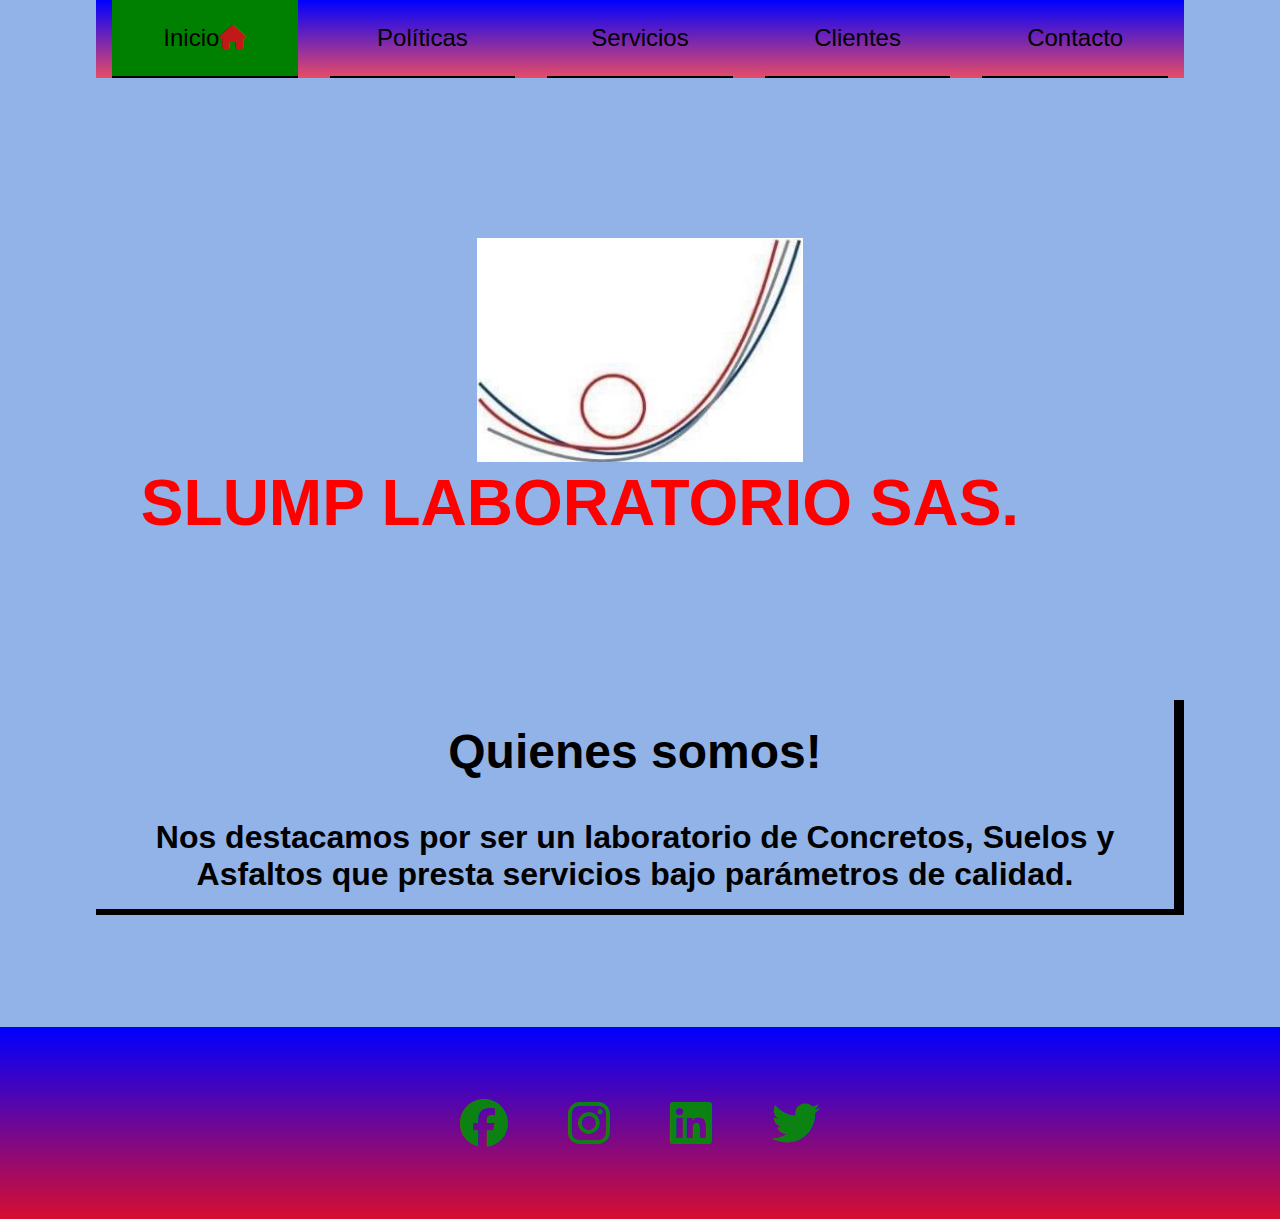
<file: index.html>
<!DOCTYPE html>
<html lang="es">
<head>
    <meta charset="UTF-8">
    <meta name="viewport" content="width=device-width, initial-scale=1.0">
    <link rel="stylesheet" href="https://cdnjs.cloudflare.com/ajax/libs/font-awesome/6.6.0/css/all.min.css">
    <link rel="stylesheet" href="css/estilos.css">
    <link rel="icon" href="img/Logo_1.ico">
    <title>Slump</title>
</head>
<body>
    <nav class="menu">
        <input type="checkbox" id="menu-toggle">
        <label for="menu-toggle" class="menu-icon">&#9776;</label>
        <ul class="menu-items">
            <li><a class="activa" href="index.html">Inicio<i class="fa-solid fa-house"></i></a></li>
            <li><a href="politicas.html">Políticas</a></li>
            <li><a href="servicios.html">Servicios</a></li>
            <li><a href="clientes.html">Clientes</a></li>
            <li><a href="contacto1.html">Contacto</a></li>
        </ul>
    </nav>
    <section id="titulo">
        <div class="titulo">
            <img class="logo" src="img/Logo_1.jpg" alt="logo">
            <h1 class="logo">SLUMP LABORATORIO SAS.</h1>
        </div>
    </section>
    <section id="introduccion">
        <div class="introduccion">
            <h3>Quienes somos!</h3>
            <p>Nos destacamos por ser un laboratorio de Concretos, Suelos y Asfaltos que presta servicios bajo parámetros de calidad.</p>
        </div>
    </section>
    <footer id="redes">
        <div class="redes">
            <a href="#"><i class="fa-brands fa-facebook"></i></a>
            <a href="#"><i class="fa-brands fa-instagram"></i></a>
            <a href="#"><i class="fa-brands fa-linkedin"></i></a>
            <a href="#"><i class="fa-brands fa-twitter"></i></a>
        </div>
    </footer>
</body>
</html>
</file>
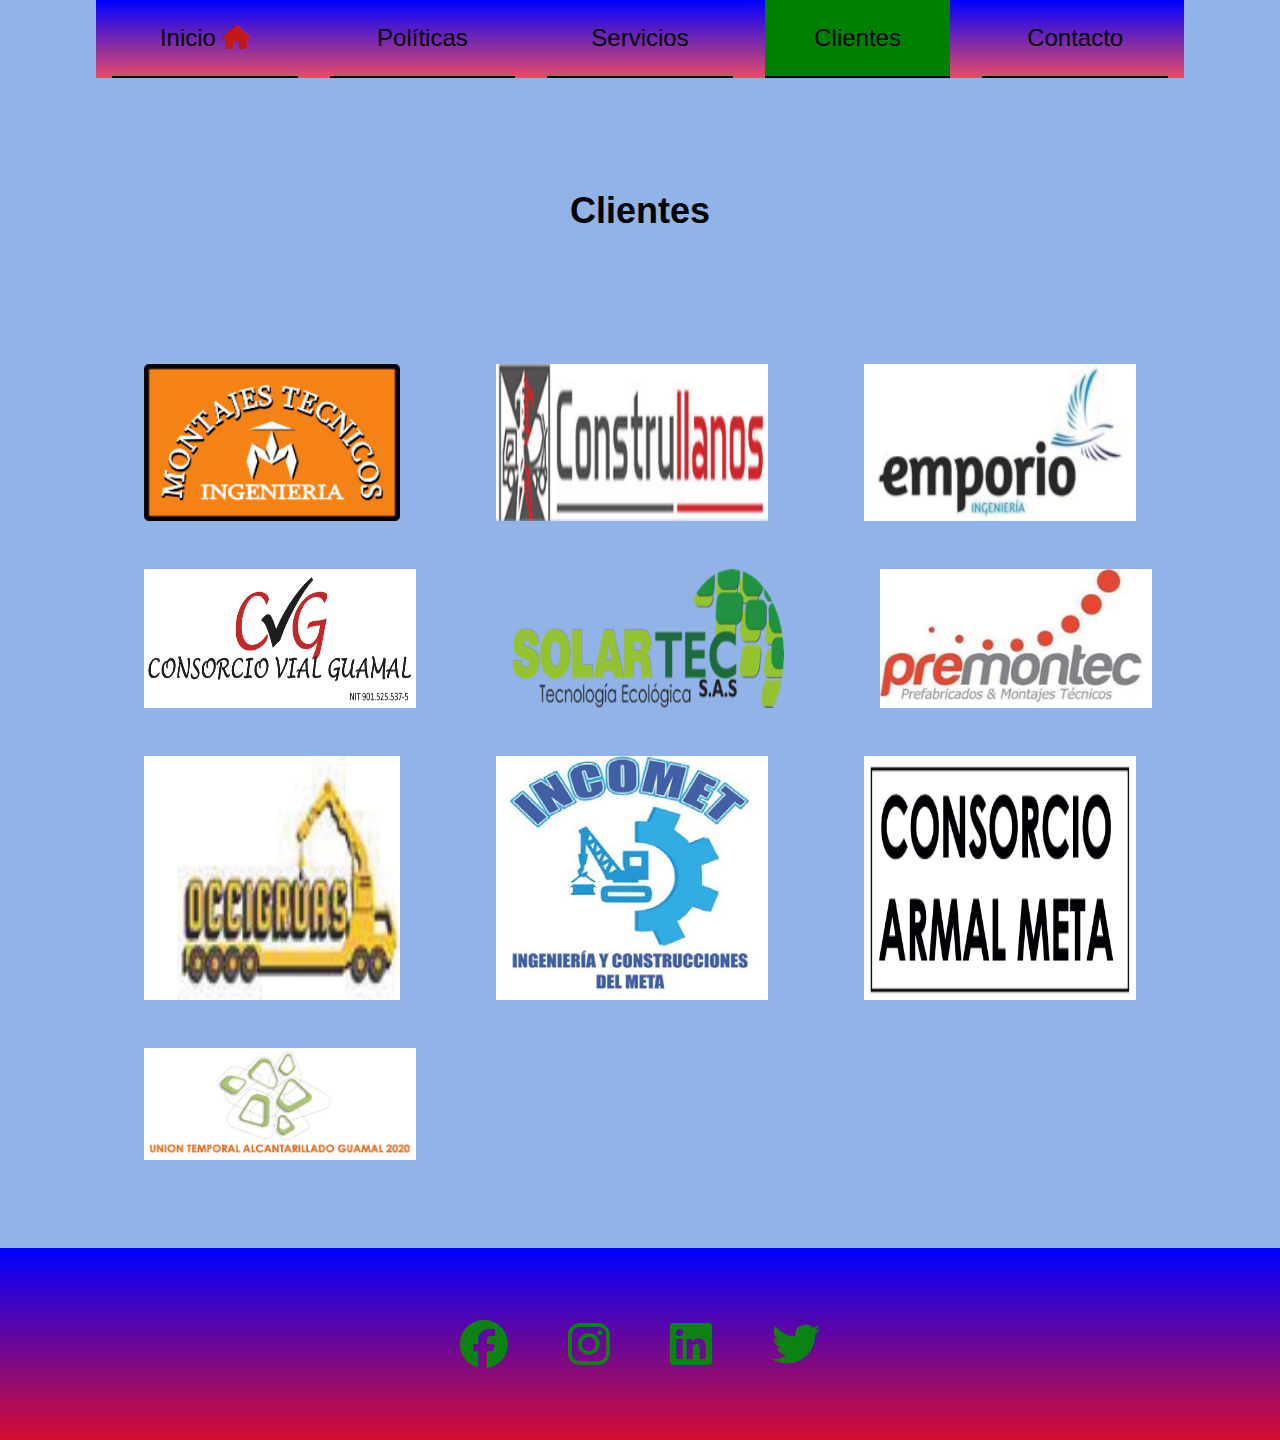
<file: clientes.html>
<!DOCTYPE html>
<html lang="es">
<head>
    <meta charset="UTF-8">
    <meta name="viewport" content="width=device-width, initial-scale=1.0">
    <link rel="stylesheet" href="https://cdnjs.cloudflare.com/ajax/libs/font-awesome/6.6.0/css/all.min.css">
    <link rel="stylesheet" href="css/estilos.css">
    <link rel="icon" href="img/Logo_1.ico">
    <title>Slump</title>
</head>
<body>
    <nav class="menu">
        <input type="checkbox" id="menu-toggle">
        <label for="menu-toggle" class="menu-icon">&#9776;</label>
        <ul class="menu-items">
            <li><a href="index.html">Inicio <i class="fa-solid fa-house"></i></a></li>
            <li><a href="politicas.html">Políticas</a></li>
            <li><a href="servicios.html">Servicios</a></li>
            <li><a class="activa" href="clientes.html">Clientes</a></li>
            <li><a href="contacto1.html">Contacto</a></li>
        </ul>
    </nav>
    <section id="clientes">
        <div class="clientes">
            <div class="titulo_cliente">
                <h2>Clientes</h2>   
            </div>
            <div class="imgs">
                <img src="img/Cliente_montajes.png" alt="">
                <img src="img/Cliente_constru.png" alt="">
                <img src="img/Cliente_emporio.png" alt="">
            </div>
            <div class="imgs">
                <img src="img/Cliente_vial guamal.png" alt="">
                <img src="img/Cliente_solar.png" alt="">
                <img src="img/Cliente_premontec.jpg" alt="">
            </div>
            <div class="imgs">
                <img src="img/Cliente_occigruas.png" alt="">
                <img src="img/Cliente_incomet.jpg" alt="">
                <img src="img/Cliente_armal meta.png" alt="">
            </div>
            <div class="imgs">
                <img src="img/Cliente_union temporal.png" alt="">
            </div>
        </div>
    </section>
    
    <footer id="redes">
        <div class="redes">
            <a href="#"><i class="fa-brands fa-facebook"></i></a>
            <a href="#"><i class="fa-brands fa-instagram"></i></a>
            <a href="#"><i class="fa-brands fa-linkedin"></i></a>
            <a href="#"><i class="fa-brands fa-twitter"></i></a>
        </div>
    </footer>
</body>
</html>
</file>
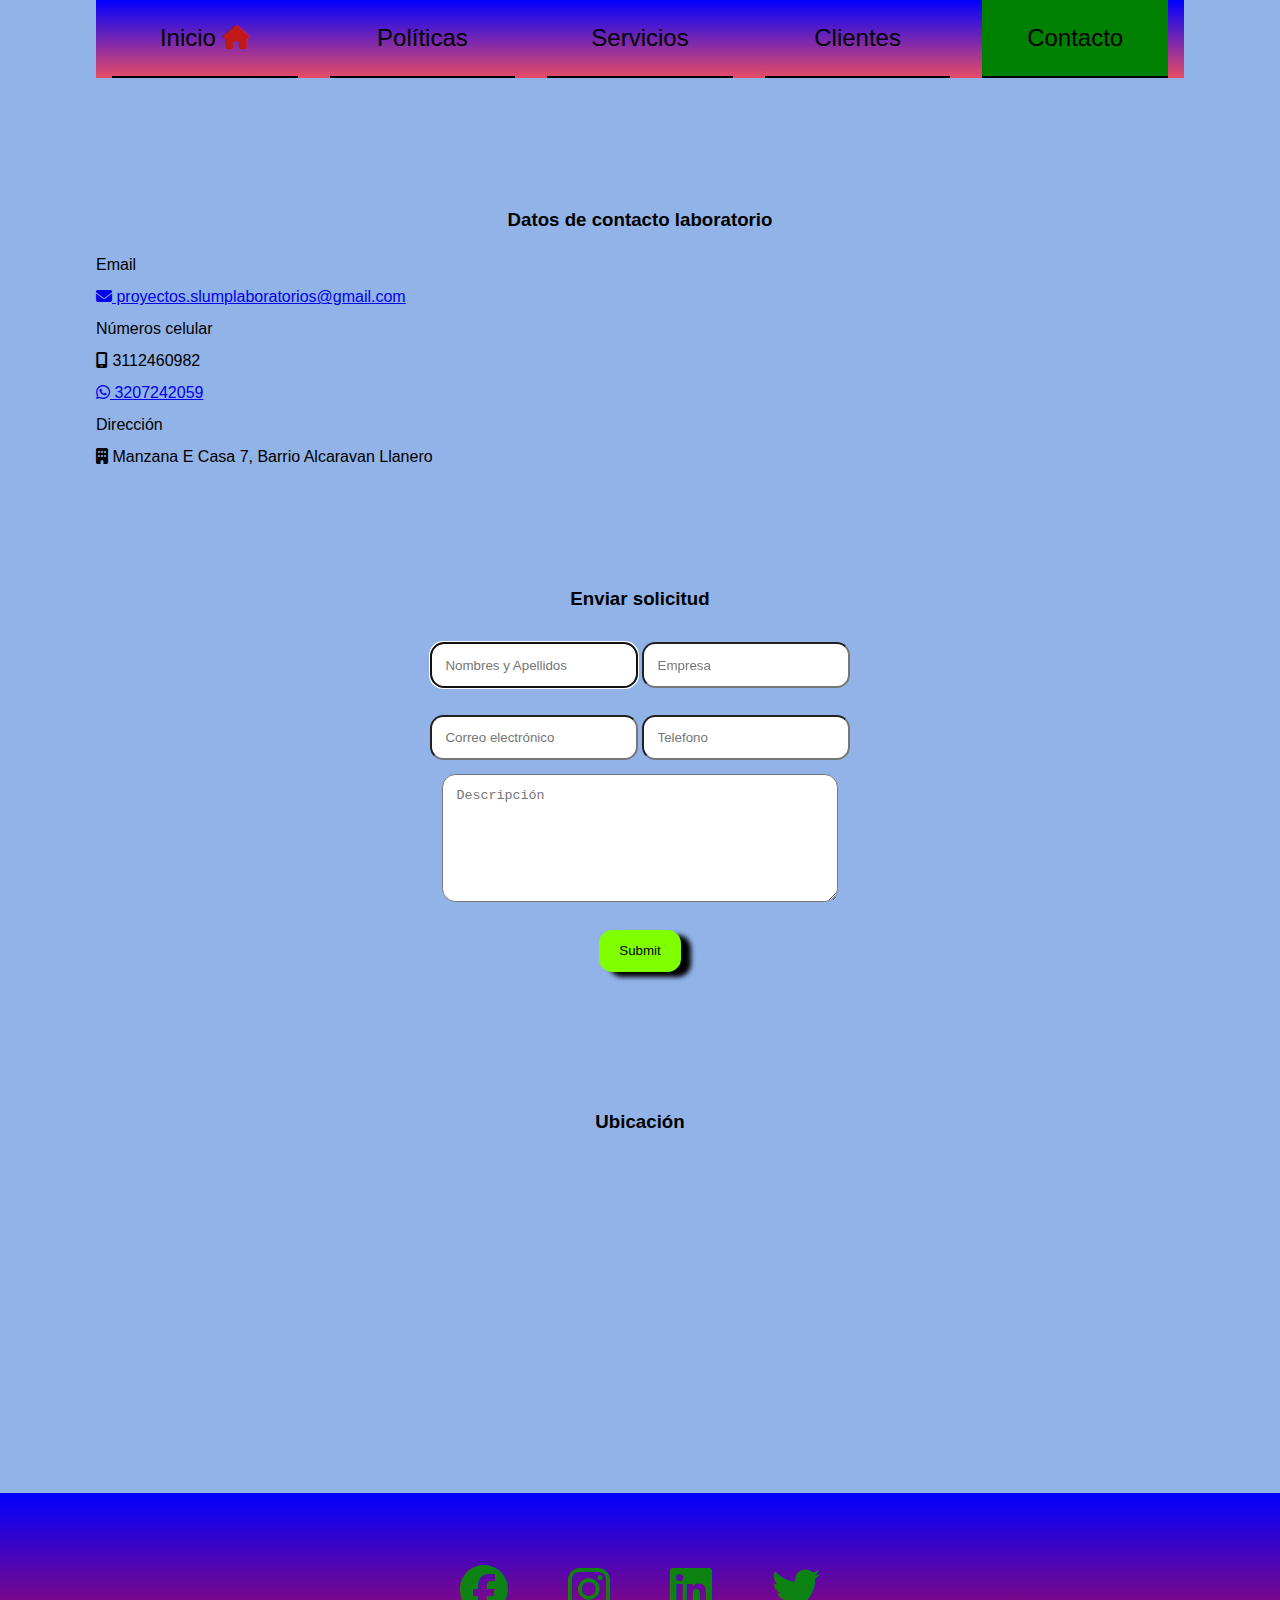
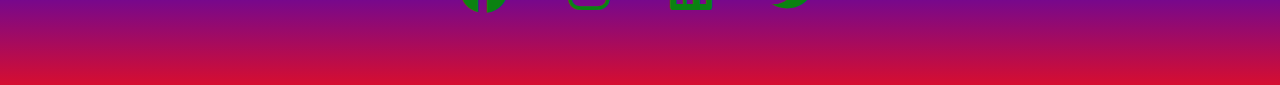
<file: contacto1.html>
<!DOCTYPE html>
<html lang="es">
<head>
    <meta charset="UTF-8">
    <meta name="viewport" content="width=device-width, initial-scale=1.0">
    <link rel="stylesheet" href="https://cdnjs.cloudflare.com/ajax/libs/font-awesome/6.6.0/css/all.min.css">
    <link rel="stylesheet" href="css/estilos.css">
    <link rel="icon" href="img/Logo_1.ico">
    <title>Slump</title>
</head>
<body>
    <nav class="menu">
        <input type="checkbox" id="menu-toggle">
        <label for="menu-toggle" class="menu-icon">&#9776;</label>
        <ul class="menu-items">
            <li><a href="index.html">Inicio <i class="fa-solid fa-house"></i></a></li>
            <li><a href="politicas.html">Políticas</a></li>
            <li><a href="servicios.html">Servicios</a></li>
            <li><a href="clientes.html">Clientes</a></li>
            <li><a class="activa" href="contacto1.html">Contacto</a></li>
        </ul>
    </nav>
    <section id="contacto">
        <div class="contacto">
            <div class="datos contacto_1">
                <h3>Datos de contacto laboratorio</h3>
                <div class="contacto_0">
                    <p class="nombre">Email</p>
                    <a href="mailto:proyectos.slumplaboratorios@gmail.com"><i class="fa-solid fa-envelope"></i> proyectos.slumplaboratorios@gmail.com</a>
                    <p class="nombre">Números celular</p>
                    <p><i class="fa-solid fa-mobile-screen"></i> 3112460982</p>
                    <a href="https://wa.me/573207242059"><i class="fa-brands fa-whatsapp"></i> 3207242059</a>
                    <p class="nombre">Dirección</p>
                    <p><i class="fa-solid fa-building"></i> Manzana E Casa 7, Barrio Alcaravan Llanero</p>
                </div>
            </div>
            <div class="formulario contacto_1">
                <form action="" method="get" class="form_inicial">
                    <h3>Enviar solicitud</h3>
                    <div class="nombre_empresa form1">
                        <input class="casillas" type="text" name="nombre" autofocus required placeholder="Nombres y Apellidos">
                        <input class="casillas" type="text" name="empresa" autofocus required placeholder="Empresa">
                    </div>
                    <div class="email_tele form1">
                        <input class="casillas" type="email" placeholder="Correo electrónico" required>
                        <input class="casillas" type="tel" name="telefono" placeholder="Telefono">
                    </div>
                    <div class="texarea form1">
                        <textarea name="descripcion" id="descripcion" rows="6" cols="45" placeholder="Descripción"></textarea>
                        <div class="boton">
                            <input type="submit" name="enviar">
                        </div>
                    </div>
                </form>
            </div>
            <div class="ubicacion contacto_1">
                <h3>Ubicación</h3>
                <iframe src="https://www.google.com/maps/embed?pb=!1m18!1m12!1m3!1d1579.7187860583435!2d-73.76399096332685!3d3.8866062204715743!2m3!1f0!2f0!3f0!3m2!1i1024!2i768!4f13.1!3m3!1m2!1s0x8e3e1561b1a7baf5%3A0xa03e31f86cb4e578!2sSlump%20laboratorio!5e0!3m2!1ses-419!2sco!4v1717995099963!5m2!1ses-419!2sco" style="border:0;" allowfullscreen="" loading="lazy" referrerpolicy="no-referrer-when-downgrade"></iframe>
            </div>
        </div>
    </section>
    
    <footer id="redes">
        <div class="redes">
            <a href="#"><i class="fa-brands fa-facebook"></i></a>
            <a href="#"><i class="fa-brands fa-instagram"></i></a>
            <a href="#"><i class="fa-brands fa-linkedin"></i></a>
            <a href="#"><i class="fa-brands fa-twitter"></i></a>
        </div>
    </footer>
</body>
</html>
</file>
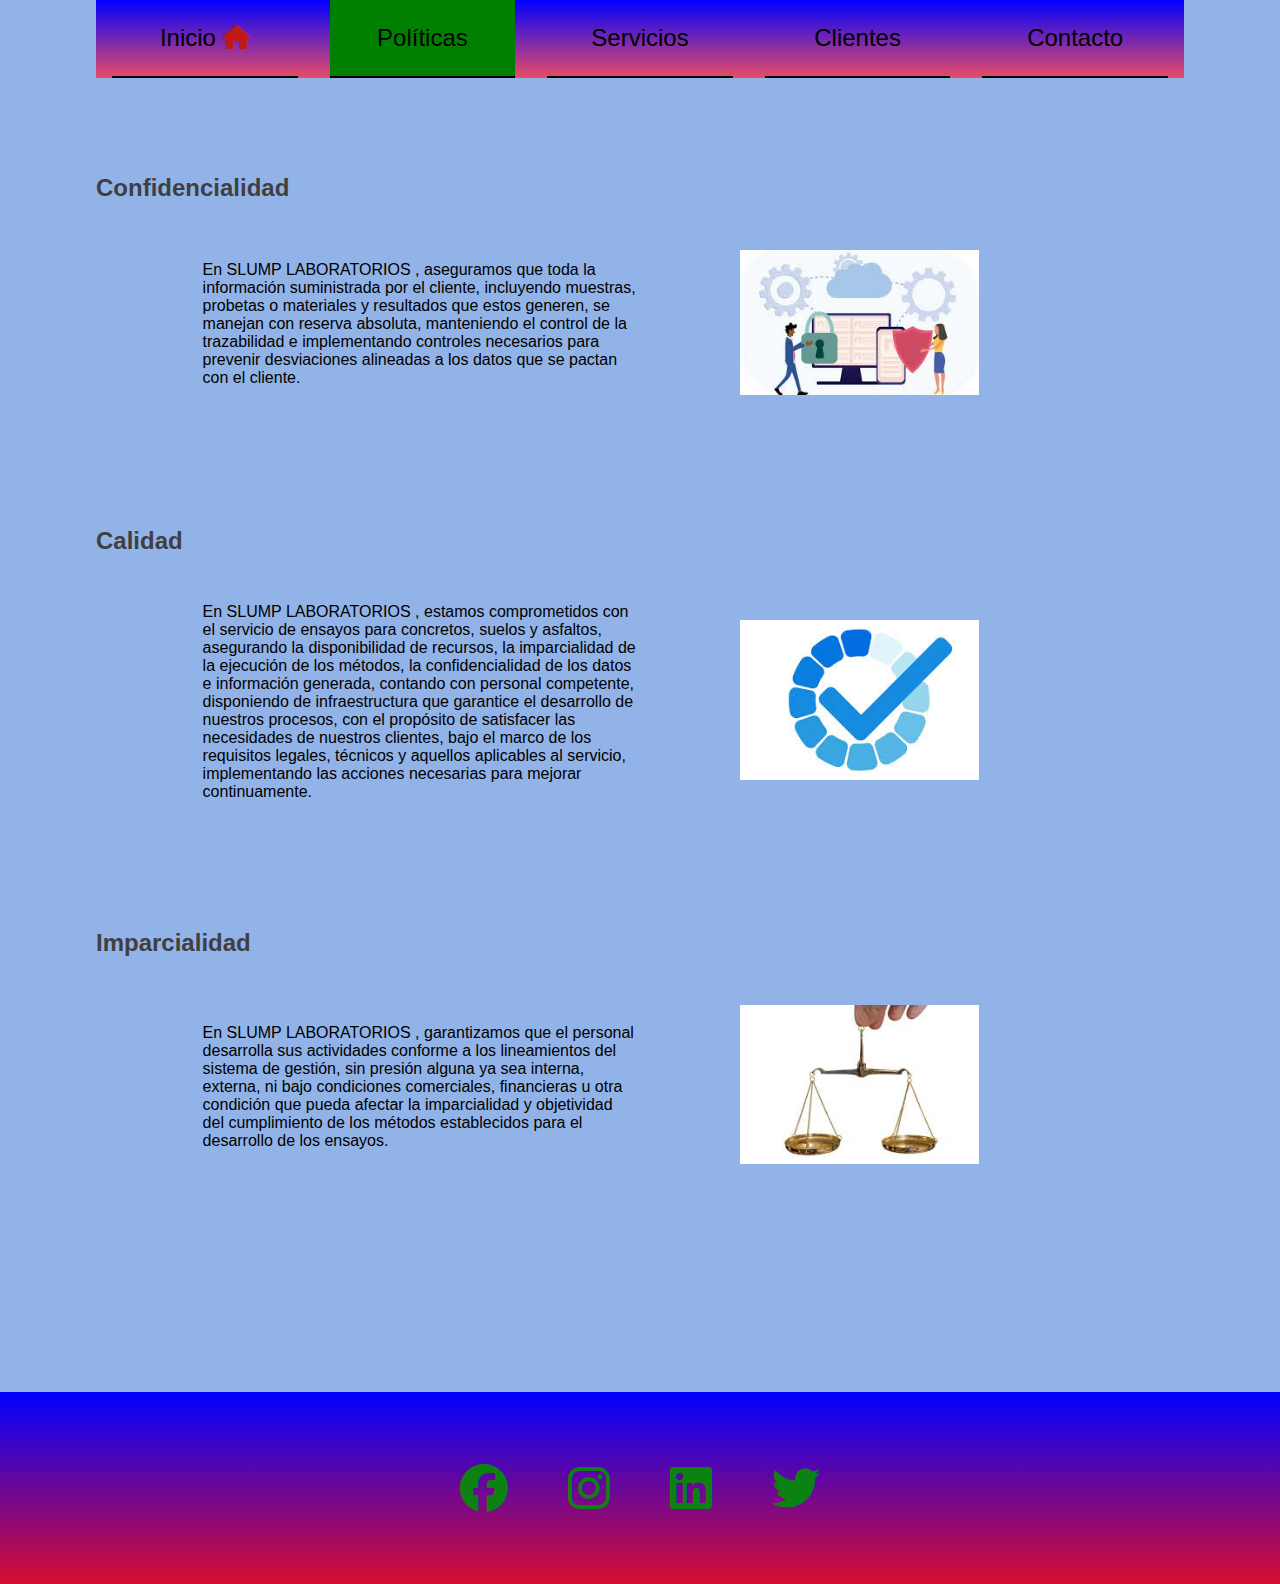
<file: politicas.html>
<!DOCTYPE html>
<html lang="es">
<head>
    <meta charset="UTF-8">
    <meta name="viewport" content="width=device-width, initial-scale=1.0">
    <link rel="stylesheet" href="https://cdnjs.cloudflare.com/ajax/libs/font-awesome/6.6.0/css/all.min.css">
    <link rel="stylesheet" href="css/estilos.css">
    <link rel="icon" href="img/Logo_1.ico">
    <title>Slump</title>
</head>
<body>
    <nav class="menu">
        <input type="checkbox" id="menu-toggle">
        <label for="menu-toggle" class="menu-icon">&#9776;</label>
        <ul class="menu-items">
            <li><a href="index.html">Inicio <i class="fa-solid fa-house"></i></a></li>
            <li><a class="activa" href="politicas.html">Políticas</a></li>
            <li><a href="servicios.html">Servicios</a></li>
            <li><a href="clientes.html">Clientes</a></li>
            <li><a href="contacto1.html">Contacto</a></li>
        </ul>
    </nav>
    <section id="politicas">
        <div class="politicas3">
            <div class="titulo_poli">
                <h4>Confidencialidad</h4>
            </div>
            <div class="confidencialidad poli2">
                <p class="poli parf">En SLUMP LABORATORIOS , aseguramos que toda la información suministrada por el cliente, incluyendo muestras, probetas o materiales y resultados que estos generen, se manejan con reserva absoluta, manteniendo el control de la trazabilidad e implementando controles necesarios para prevenir desviaciones alineadas a los datos que se pactan con el cliente.</p>
                <div class=" poli img2">
                    <img class="img1" src="img/confidencialidad.jpeg" alt="confi">
                </div>
            </div>
        </div>
        <div class="politicas3">
            <div class="titulo_poli">
                <h4>Calidad</h4>
            </div>
            <div class="calidad poli2">
                <p class="poli parf">En SLUMP LABORATORIOS , estamos comprometidos con el servicio de ensayos para concretos, suelos y asfaltos, asegurando la disponibilidad de recursos, la imparcialidad de la ejecución de los métodos, la confidencialidad de los datos e información generada, contando con personal competente, disponiendo de infraestructura que garantice el desarrollo de nuestros procesos, con el propósito de satisfacer las necesidades de nuestros clientes, bajo el marco de los requisitos legales, técnicos y aquellos aplicables al servicio, implementando las acciones necesarias para mejorar continuamente.</p>
                <div class="poli img2">
                    <img class="img1" src="img/calidad.jpeg" alt="cali">
                </div>
            </div>
        </div>
        <div class="politicas3">
            <div class="titulo_poli">
                <h4>Imparcialidad</h4>
            </div>
            <div class="imparcialidad poli2">
                <p class="poli parf">En SLUMP LABORATORIOS , garantizamos que el personal desarrolla sus actividades conforme a los lineamientos del sistema de gestión, sin presión alguna ya sea interna, externa, ni bajo condiciones comerciales, financieras u otra condición que pueda afectar la imparcialidad y objetividad del cumplimiento de los métodos establecidos para el desarrollo de los ensayos.</p>
                <div class=" poli img2">
                    <img class="img1" src="img/imparcilidad.jpeg" alt="impar">
                </div>
            </div>
        </div>
    </section>
    
    <footer id="redes">
        <div class="redes">
            <a href="#"><i class="fa-brands fa-facebook"></i></a>
            <a href="#"><i class="fa-brands fa-instagram"></i></a>
            <a href="#"><i class="fa-brands fa-linkedin"></i></a>
            <a href="#"><i class="fa-brands fa-twitter"></i></a>
        </div>
    </footer>
</body>
</html>
</file>
<file: css/estilos.css>
*{
    margin: 0;
    padding: 0;
}
html{
    height: 100%;
}
img{
    max-width: 100%;
}
body{
    display: flex;
    flex-direction: column;
    min-height: 100%;
    background-color: rgba(138, 173, 229, 0.928);
}
nav, section{
    text-align: center;
    width: 85%;
    margin: 0em auto;
    font-family: Arial, sans-serif;
}
nav{
    background: linear-gradient(blue, rgb(231, 76, 102));
}
.menu a{
    color: black;
    text-align: center;
    padding: 1em 1em;
    text-decoration: none;
    display: block;
    border-bottom: 2px black solid;
    font-size: 1.5em;
}
.menu a:hover{
    background-color: burlywood;
    transform: scale(1.15);
}
.menu-icon{
    display: none;
    font-size: 2em;
    padding: 0.9em 1em;
    cursor: pointer;
    color: black;
}
.menu-items{
    list-style-type: none;
    margin: 0;
    padding: 0;
    display: flex;
    flex-direction: row;
}
.menu-items li{
    flex: 1;
    margin: 0em 1em;
}
.menu-items i{
    color: rgb(193, 24, 24);
}
#menu-toggle{
    display: none;
}
.activa{
    background-color: green;
}
.menu{
    overflow: hidden;
    margin: 0em auto;
}
.logo{
    display: inline-block;
}
#titulo{
    padding: 10em 0em;
}
.titulo img{
    width: 30%;
}
h1{
    font-size: 4em;
    color: red;
    font-weight: bold;
    margin-left: -120px;
}
#introduccion{
    padding-bottom: 7em;
}
.introduccion{
    border-bottom: 6px black solid;
    border-right: 10px black solid;
}
.introduccion h3{
    font-size: 3em;
    padding: .5em 0em;
}
.introduccion p{
    font-size: 2em;
    font-weight: bold;
    padding: .5em 0em;
}
#redes{
    font-size: 3em;
    background: linear-gradient(blue,  rgb(214, 14, 48));
    text-align: center;
    margin-top: auto;
}
.redes i{
    margin: 0em .5em;
    padding: 1.5em 0em;
    color: rgb(11, 130, 17);
}
.redes i:hover{
    transform: scale(1.25);
    color: red;
}
#politicas{
    padding: 6em 0em;
}
.poli{
    width: 40%;
    display: inline-block;
    vertical-align: middle;
}
.politicas3{
    padding-bottom: 5em;
}
.titulo_poli{
    text-align: left;
    font-size: 1.5em;
    color: rgb(64, 63, 63);
}
.img1{
    width: 55%;
}
.img1:hover{
    transform: scale(1.15);
}
.poli2{
    padding: 3em 0em;
}
.parf{
    text-align: left;
}
#servicios{
    padding: 4em 0em;
}
.servicios{
    width: 48%;
    display: inline-block;
    vertical-align: top;
}
.margen-servicios{
    margin-left: 1.5em;
}
.items li{
    list-style-type: none;
    line-height: 1.7em;
    font-size: 1.2em;
    text-align: left;
}
.titulo_servi{
    padding: 1.5em 0em;
    font-size: 1.5em;
}
#clientes{
    padding: 4em 0em;
}
.imgs{
    display: flex;
    flex-direction: row;
}
.imgs img{
    width: 25%;
    margin: 1.5em 3em;
}
#clientes img:hover{
    box-shadow: 10px 5px 5px  rgb(214, 14, 48);
    transform: scale(1.15);
}
.titulo_cliente{
    padding-top: 2em;
    padding-bottom: 4.5em;
    font-size: 1.5em;
}
#contacto{
    padding: 4em 0em;
}
.contacto_1{
    padding: 3em 0em;
}
h3{
    padding: 1em 0em;
}
.contacto_0{
    text-align: left;
    line-height: 2em;
}
.casillas{
    margin: 1em 0em;
}
.boton{
    padding: 1.5em 0em;
}
.boton input{
    padding: 1em 1.5em;
    background-color: chartreuse;
    border: none;
    box-shadow: 10px 5px 5px black;
}
iframe{
    width: 400px; 
    height: 226px;
    border-radius: 1em;
}
textarea{
    width: 367px;
    height: 100px;
}
input, textarea{
    border-radius: 1em;
    padding: 1em 1em;
}

@media screen and (max-width: 599px) {
    .menu a{
        font-size: 1em;
    }
    .menu-items{
        flex-direction: column;
        display: none;
    }
    .menu-icon{
        display: block;
        text-align: left;
    }
    #menu-toggle:checked + .menu-icon + .menu-items{
        display: flex;
    }
    .logo{
        display: block;
        text-align: center;
        font-size: 2em;
        margin-left: 0px;
    }
    .titulo img{
        width: 100%;
        margin: 1em 0em;
    }
    .introduccion h3{
        font-size: 1.5em;
        padding: .5em 0em;
    }
    .introduccion p{
        font-size: 1em;
        font-weight: none;
        padding: .5em 0em;
    }
    .redes i{
        font-size: .5em;
    }
    .poli{
        width: 90%;
        display: block;
        text-align: center;
    }
    .politicas3{
        padding-bottom: 2em;
    }
    .img1{
        width: 80%;
    }
    .parf{
        padding-bottom: 1em;
        text-align: left;
    }
    .titulo_poli{
        text-align: center;
        padding: 1em 0em;
    }
    .poli2{
        text-align: center;
    }
    .servicios{
        width: 89%;
        display: block;
    }
    .items li{
        font-size: .9em;
    }
    .titulo_servi{
        font-size: 1.2em;
    }
    .imgs{
        display: flex;
        flex-direction: column;
    }
    #clientes{
        padding: 1em 0em;
    }
    .imgs img{
        width: 95%;
        margin: .7em .5em;
    }
    .titulo_cliente{
        padding: 1em 0em;
        font-size: 1em;
    }
    #contacto{
        padding: 1em 0em;
    }
    .contacto_0{
        font-size: .8em;
    }
    iframe{
        width: 200px; 
        height: 126px;
    }
    textarea {
        resize: none;
    }
    textarea{
        width: 180px;
        height: 100px;
    }

}
@media screen and (min-width: 600px ) and (max-width: 1000px) {
    .menu-items li{
        margin: 0em 0.5em;
    }
    .menu a{
        padding: .5em .5em;
        text-decoration: none;
        border-bottom: 1px black solid;
        font-size: 1.2em;
    }
    .titulo img{
        width: 100%;
        margin: 1em 0em;
    }
    .logo{
        display: block;
        text-align: center;
        font-size: 4em;
        margin-left: 0px;
    }
    .introduccion h3{
        font-size: 2.5em;
        padding: .5em 0em;
    }
    .introduccion p{
        font-size: 2em;
        font-weight: none;
        padding: .5em 0em;
    }
    .poli{
        width: 90%;
        display: block;
        text-align: center;
    }
    .politicas3{
        padding-bottom: 2em;
    }
    .poli2{
        text-align: center;
    }
    .img2{
        text-align: center;
    }
    .img1{
        width: 80%;
    }
    .titulo_poli{
        text-align: center;
        padding: .5em 0em;
    }
    .parf{
        padding-bottom: 1em;
        text-align: left;
    }
    .servicios{
        width: 89%;
        display: block;
    }
    #clientes{
        padding: 2em 0em;
    }
    .imgs img{
        width: 25%;
        padding: 1em 1.5em;
    }
    .titulo_cliente{
        padding: 1.5em 0em;
        font-size: 1.2em;
    }
    
}
</file>
